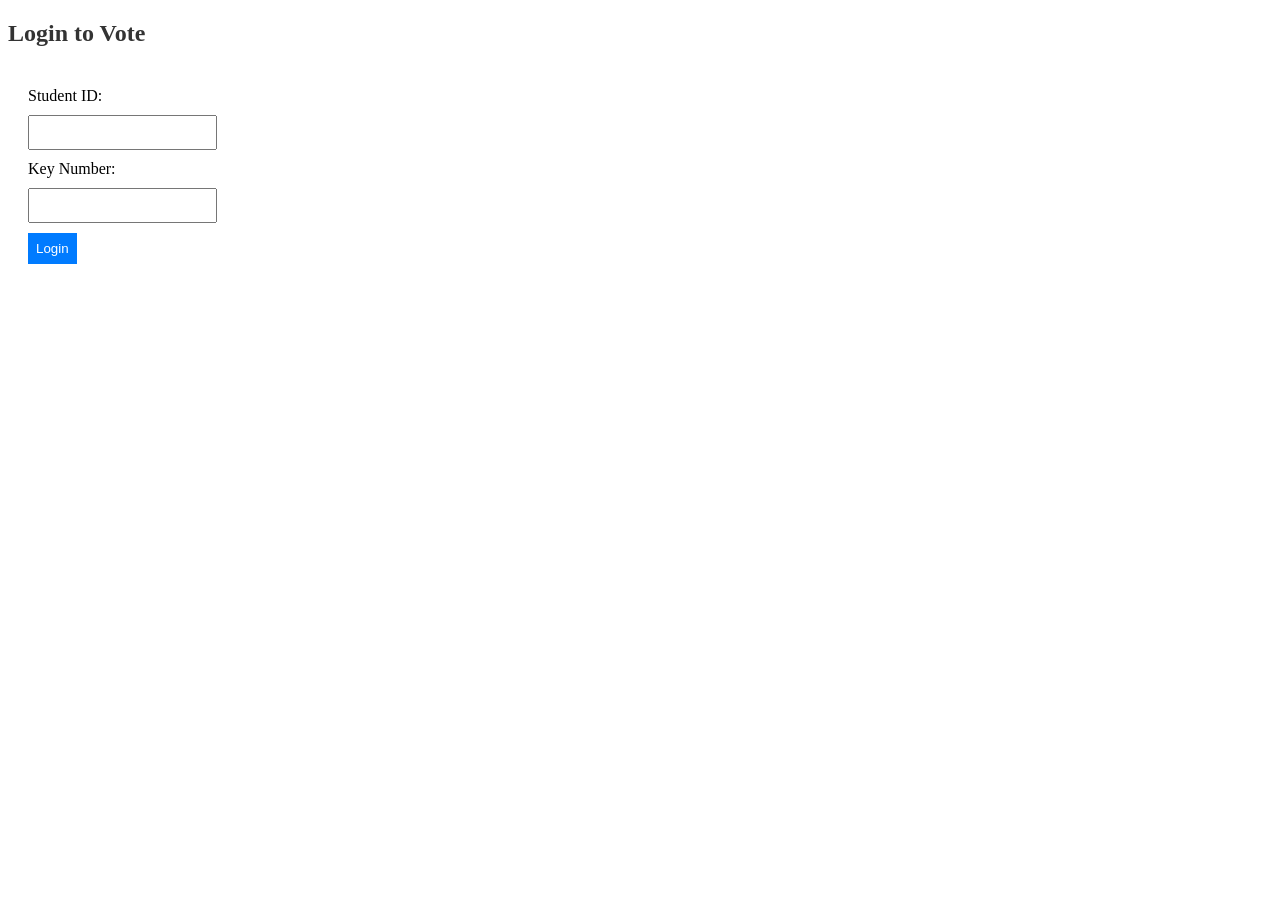
<file: votng-system/index.html>
<!DOCTYPE html>
<html>
<head>
  <title>TUTEH RC Elections - Login</title>
  <link rel="stylesheet" href="style.css">
</head>
<body>
  <h2>Login to Vote</h2>
  <form id="loginForm">
    <label>Student ID:</label>
    <input type="text" id="studentId" required>
    <label>Key Number:</label>
    <input type="text" id="keyNumber" required>
    <button type="submit">Login</button>
  </form>
  <script src="script.js"></script>
</body>
</html>
</file>
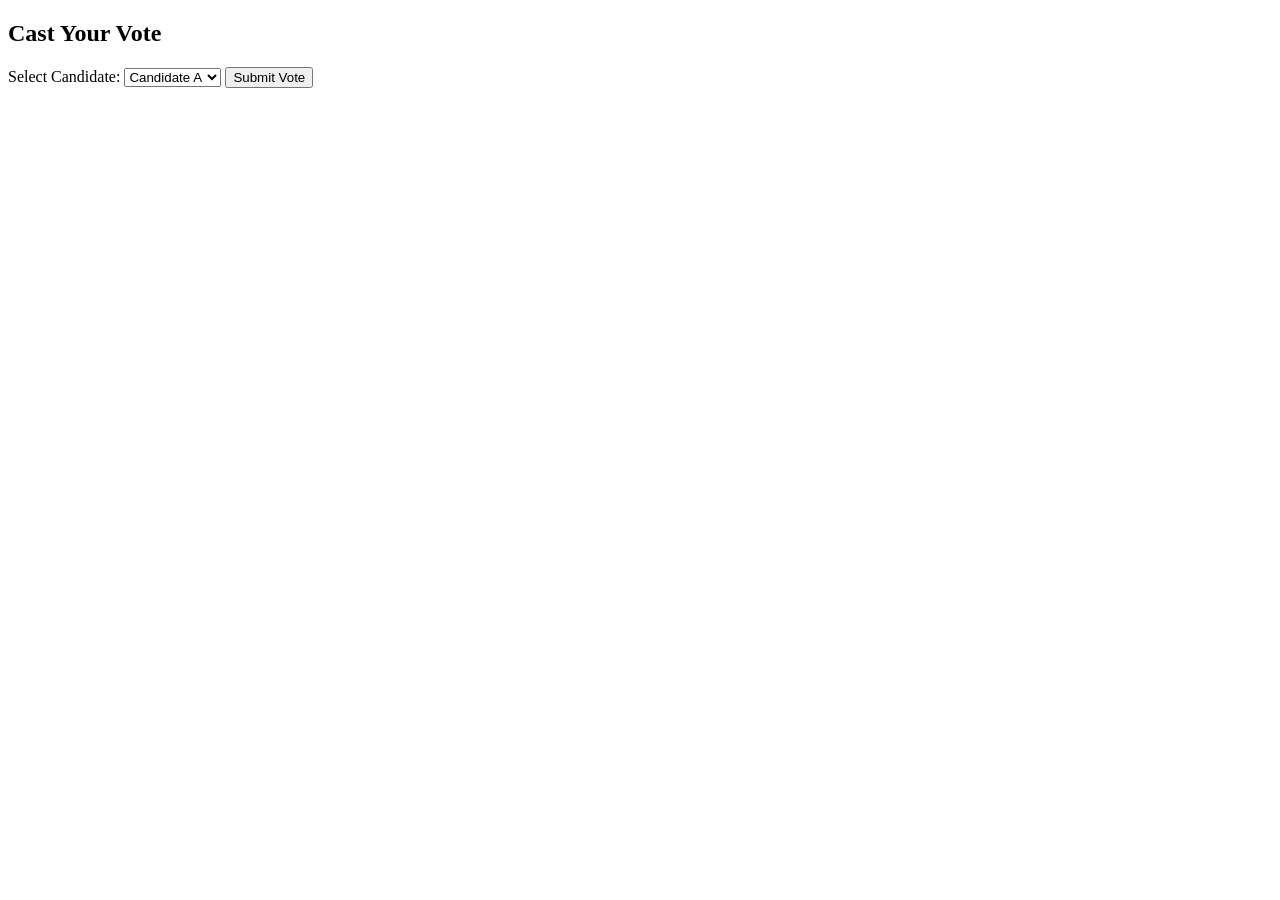
<file: votng-system/ballot.html>
<!DOCTYPE html>
<html>
<head>
  <title>TUTEH RC Elections - Ballot</title>
</head>
<body>
  <h2>Cast Your Vote</h2>
  <form id="voteForm">
    <label>Select Candidate:</label>
    <select id="candidate" required>
      <option value="CandidateA">Candidate A</option>
      <option value="CandidateB">Candidate B</option>
      <option value="CandidateC">Candidate C</option>
    </select>
    <button type="submit">Submit Vote</button>
  </form>
  <script src="script.js"></script>
</body>
</html>
</file>
<file: votng-system/style.css>
sbody {
  font-family: Arial, sans-serif;
  margin: 40px;
  background-color: #f4f4f4;
}
h2 {
  color: #333;
}
form {
  background: #fff;
  padding: 20px;
  border-radius: 8px;
}
input, select, button {
  display: block;
  margin: 10px 0;
  padding: 8px;
}
button {
  background: #007BFF;
  color: white;
  border: none;
  cursor: pointer;
}
button:hover {
  background: #0056b3;
}
</file>
